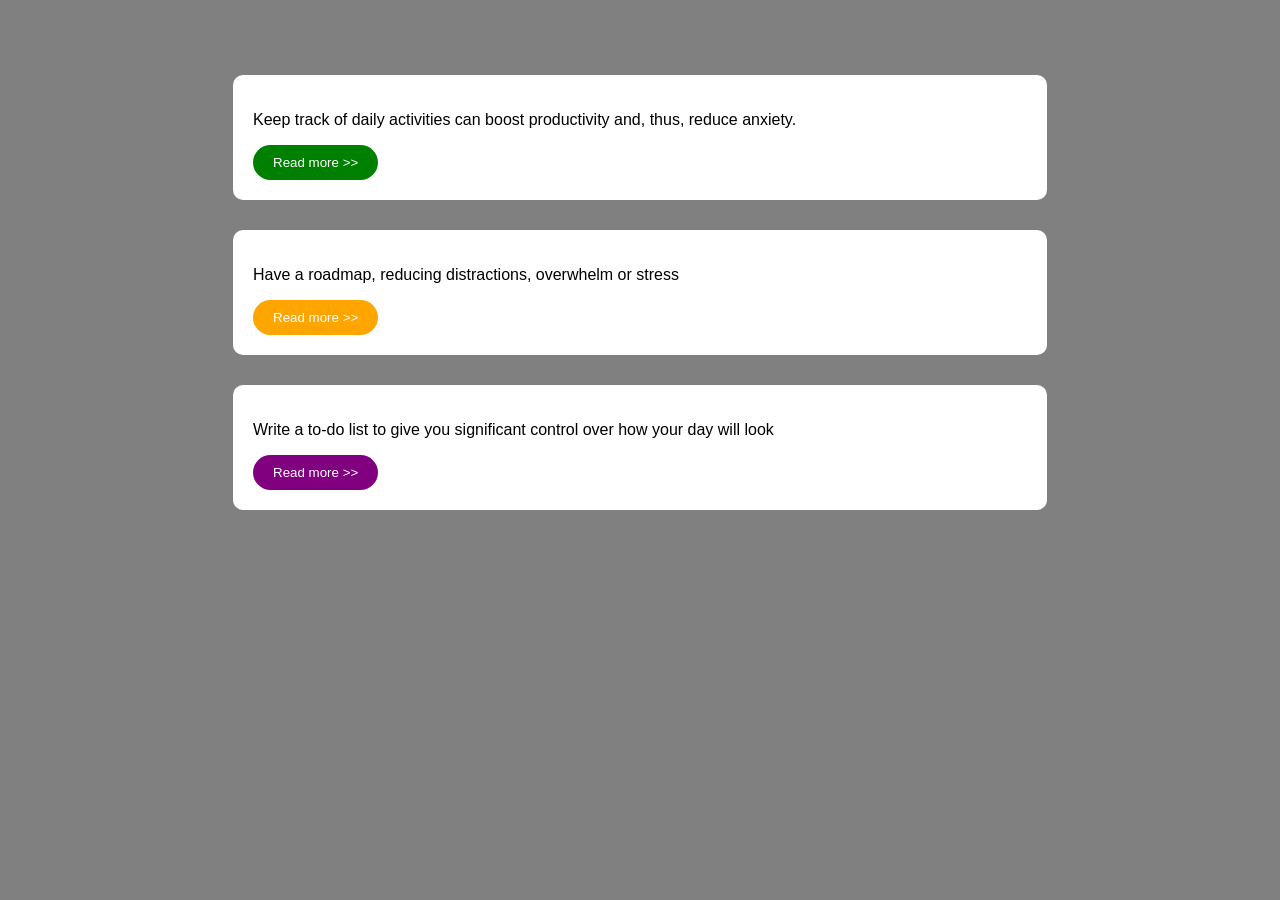
<file: EX-1/index.html>
<!DOCTYPE html>
<html lang="en">

<head>
    <meta charset="UTF-8">
    <meta http-equiv="X-UA-Compatible" content="IE=edge">
    <meta name="viewport" content="width=device-width, initial-scale=1.0">
    <link rel="stylesheet" href="style.css">
</head>

<body>
    <div class="container">
        <div class="box">
            <p>Keep track of daily activities can boost productivity and, thus, reduce anxiety.</p>
            <button class="button green">Read more >></button>
        </div>
        <div class="box">
            <p>Have a roadmap, reducing distractions, overwhelm or stress</p>
            <button class="button orange">Read more >></button>
        </div>
        <div class="box">
            <p>Write a to-do list to give you significant control over how your day will look</p>
            <button class="button purple">Read more >></button>
        </div>
    </div>
</body>

</html>
</file>
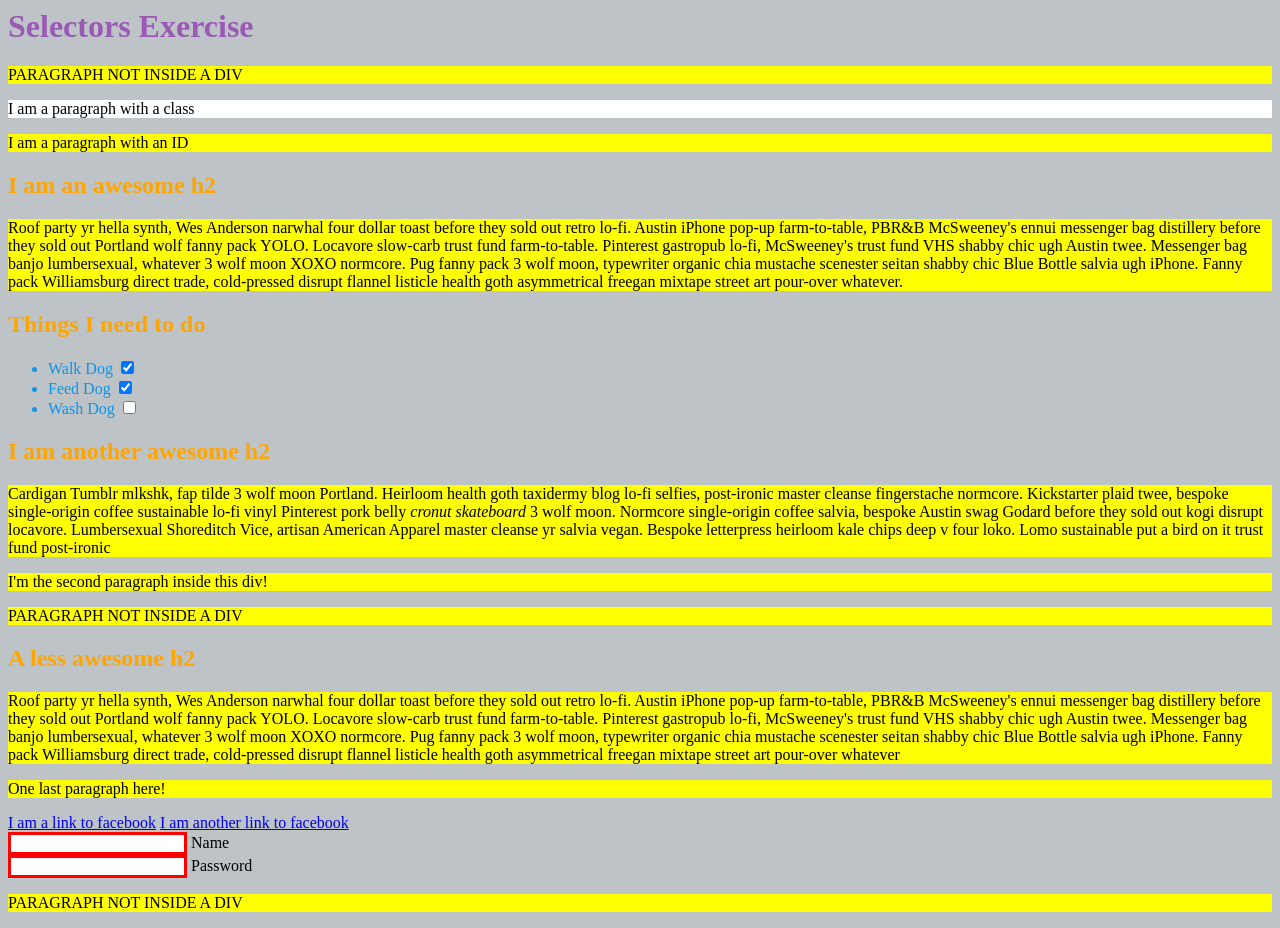
<file: EX-2/index.html>
<html>

<head>
    <meta charset="UTF-8" />
    <title>Selectors Exercise</title>
    <link rel="stylesheet" type="text/css" href="selectors.css" />
</head>

<body>
    <h1>Selectors Exercise</h1>

    <p>PARAGRAPH NOT INSIDE A DIV</p>

    <div>
        <p class="hello">I am a paragraph with a class</p>
        <p id="special">I am a paragraph with an ID</p>

        <h2>I am an awesome h2</h2>

        <p>
            Roof party yr hella synth, Wes Anderson narwhal four dollar toast before
            they sold out retro lo-fi. Austin iPhone pop-up farm-to-table, PBR&B
            McSweeney's ennui messenger bag distillery before they sold out Portland
            wolf fanny pack YOLO. Locavore slow-carb trust fund farm-to-table.
            Pinterest gastropub lo-fi, McSweeney's trust fund VHS shabby chic ugh
            Austin twee. Messenger bag banjo lumbersexual, whatever 3 wolf moon XOXO
            normcore. Pug fanny pack 3 wolf moon, typewriter organic chia mustache
            scenester seitan shabby chic Blue Bottle salvia ugh iPhone. Fanny pack
            Williamsburg direct trade, cold-pressed disrupt flannel listicle health
            goth asymmetrical freegan mixtape street art pour-over whatever.
        </p>
    </div>

    <div>
        <h2>Things I need to do</h2>

        <ul>
            <li>Walk Dog <input type="checkbox" checked /></li>
            <li>Feed Dog <input type="checkbox" checked /></li>
            <li>Wash Dog <input type="checkbox" /></li>
        </ul>
    </div>

    <div>
        <h2>I am another awesome h2</h2>

        <p>
            Cardigan Tumblr mlkshk, fap tilde 3 wolf moon Portland. Heirloom health
            goth taxidermy blog lo-fi selfies, post-ironic master cleanse
            fingerstache normcore. Kickstarter plaid twee, bespoke single-origin
            coffee sustainable lo-fi vinyl Pinterest pork belly
            <em>cronut skateboard</em> 3 wolf moon. Normcore single-origin coffee
            salvia, bespoke Austin swag Godard before they sold out kogi disrupt
            locavore. Lumbersexual Shoreditch Vice, artisan American Apparel master
            cleanse yr salvia vegan. Bespoke letterpress heirloom kale chips deep v
            four loko. Lomo sustainable put a bird on it trust fund post-ironic
        </p>

        <p>I'm the second paragraph inside this div!</p>
    </div>

    <p>PARAGRAPH NOT INSIDE A DIV</p>

    <div>
        <h2>A less awesome h2</h2>

        <p>
            Roof party yr hella synth, Wes Anderson narwhal four dollar toast before
            they sold out retro lo-fi. Austin iPhone pop-up farm-to-table, PBR&B
            McSweeney's ennui messenger bag distillery before they sold out Portland
            wolf fanny pack YOLO. Locavore slow-carb trust fund farm-to-table.
            Pinterest gastropub lo-fi, McSweeney's trust fund VHS shabby chic ugh
            Austin twee. Messenger bag banjo lumbersexual, whatever 3 wolf moon XOXO
            normcore. Pug fanny pack 3 wolf moon, typewriter organic chia mustache
            scenester seitan shabby chic Blue Bottle salvia ugh iPhone. Fanny pack
            Williamsburg direct trade, cold-pressed disrupt flannel listicle health
            goth asymmetrical freegan mixtape street art pour-over whatever
        </p>

        <p>One last paragraph here!</p>

        <a href="https://www.facebook.com">I am a link to facebook</a>
        <a href="https://www.facebook.com">I am another link to facebook</a>
        <br />

        <input type="text" name="name" /><label> Name</label><br />
        <input type="password" name="password" /><label> Password</label><br />
    </div>

    <p>PARAGRAPH NOT INSIDE A DIV</p>
</body>

</html>
</file>
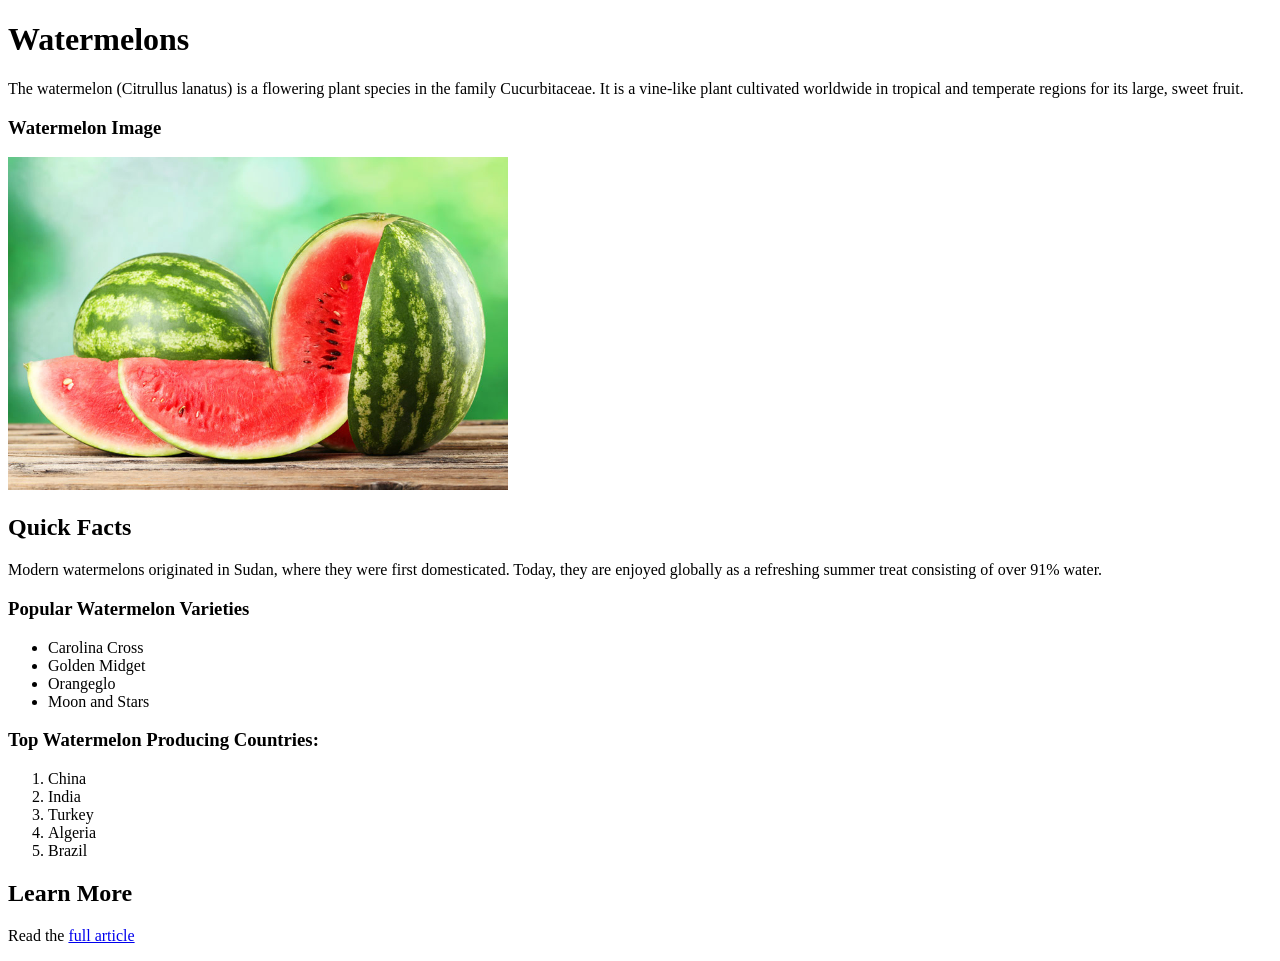
<file: firstwebpage.html>
<!DOCTYPE html>
<html>
    <head>
        <title>All About Watermelons</title>
    </head>

    <body>
        <h1>Watermelons</h1>
        <p>The watermelon (Citrullus lanatus) is a flowering plant species in the family Cucurbitaceae. It is a 
            vine-like plant cultivated worldwide in tropical and temperate regions for its large, sweet fruit.</p>

        <h3>Watermelon Image</h3>
        <img src="images/watermelon.jpeg" width = "500">

        
        <h2>Quick Facts</h2>
        <p>Modern watermelons originated in Sudan, where they were first domesticated. Today, they are enjoyed globally as a
            refreshing summer treat consisting of over 91% water.</p>


        <h3>Popular Watermelon Varieties</h3>
        <ul>
            <li>Carolina Cross</li>
            <li>Golden Midget</li>
            <li>Orangeglo</li>
            <li>Moon and Stars</li>
        </ul>
        
        <h3>Top Watermelon Producing Countries:</h3>
        <ol>
            <li>China</li>
            <li>India</li>
            <li>Turkey</li>
            <li>Algeria</li>
            <li>Brazil</li>
        </ol>

        <h2>Learn More</h2>
        <p>Read the <a href="https://en.wikipedia.org/wiki/Watermelon"> full article</a></p>
    </body>
</html>
</file>
<file: EX-1/style.css>
body {
    background: grey;
    font-family: sans-serif;
}

.container {
    background: grey;
    margin: 50px 100px;
    padding: 25px;
}

.box {
    background: white;
    margin: 0 100px 30px 100px;
    padding: 20px;
    border-radius: 10px;
}

.button {
    border: none;
    border-radius: 30px;
    padding: 10px 20px;
    color: white;
    cursor: pointer;
}

.green {
    background-color: green;
}

.orange {
    background-color: orange;
}

.purple {
    background-color: purple;
}

.button:hover {
    opacity: 0.8;
}
</file>
<file: EX-2/selectors.css>
/* Style the HTML elements according to the following instructions. 
DO NOT ALTER THE EXISTING HTML TO DO THIS.  WRITE ONLY CSS!*/


/* MANDATORY CHALLENGES */

/* Give the <body> element a background of #bdc3c7*/
body {
    background-color: #bdc3c7;
}

/* Make the <h1> element #9b59b6*/
h1 {
    color: #9b59b6;
}

/* Make all <h2> elements orange */
h2 {
    color: orange;
}

/* Make all <li> elements blue(pick your own hexadecimal blue)*/
li {
    color: #0e94e8;
}

/*Change the background on every paragraph to be yellow*/
p {
    background-color: yellow;
}

/*Make all inputs have a 3px red border*/
input {
    border: 3px solid red;
}

/* Give everything with the class 'hello' a white background*/
.hello {
    background: white;
}



/* BONUS CHALLENGES */
/*You may need to research some other selectors and properties*/



/* Make all the <p>'s that are nested inside of divs 25px font(font-size: 25px)*/

/* Make only inputs with type 'text' have a gray background*/

/* Make all "checked" checkboxes have a left margin of 50px(margin-left: 50px)*/

/* Make the <label> elements all UPPERCASE without changing the HTML(definitely look this one up*/

/* Make the first letter of the element with id 'special' green and 100px font size(font-size: 100)*/

/* Make the <h1> element's color change to blue when hovered over */
</file>
